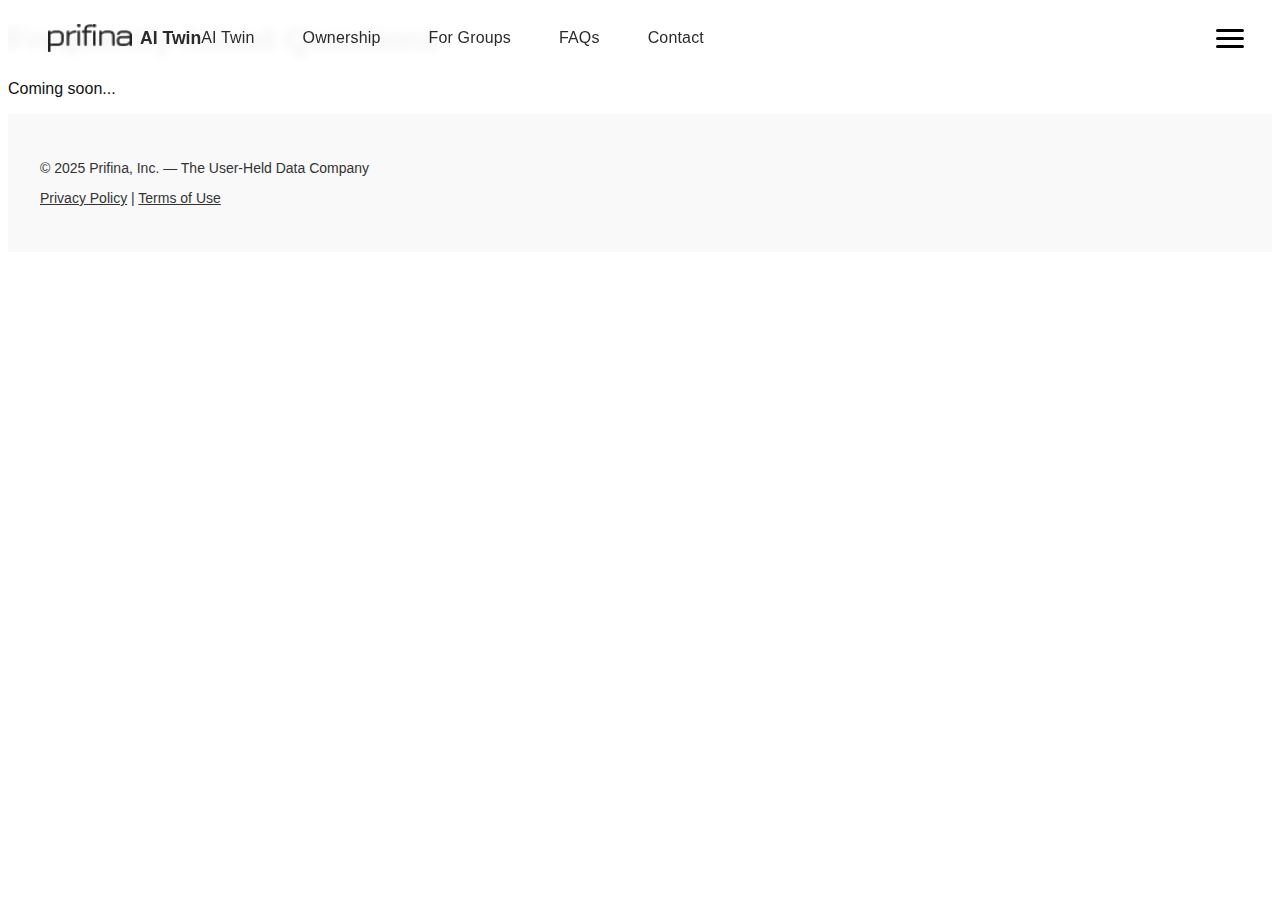
<file: faqs.html>
<!DOCTYPE html>
<html lang="en">
<head>
    <meta charset="UTF-8">
    <meta name="viewport" content="width=device-width, initial-scale=1.0">
    <title>FAQs - Prifina</title>
    <link rel="stylesheet" href="assets/brand.css">
</head>
<body>
    <div id="header-include"></div>

    <main class="container">
        <h1>Frequently Asked Questions</h1>
        <p>Coming soon...</p>
    </main>

    <div id="footer-include"></div>

    <script>
        fetch('partials/header.html')
            .then(response => response.text())
            .then(data => document.getElementById('header-include').innerHTML = data);
        
        fetch('partials/footer.html')
            .then(response => response.text())
            .then(data => document.getElementById('footer-include').innerHTML = data);
    </script>
</body>
</html>
</file>
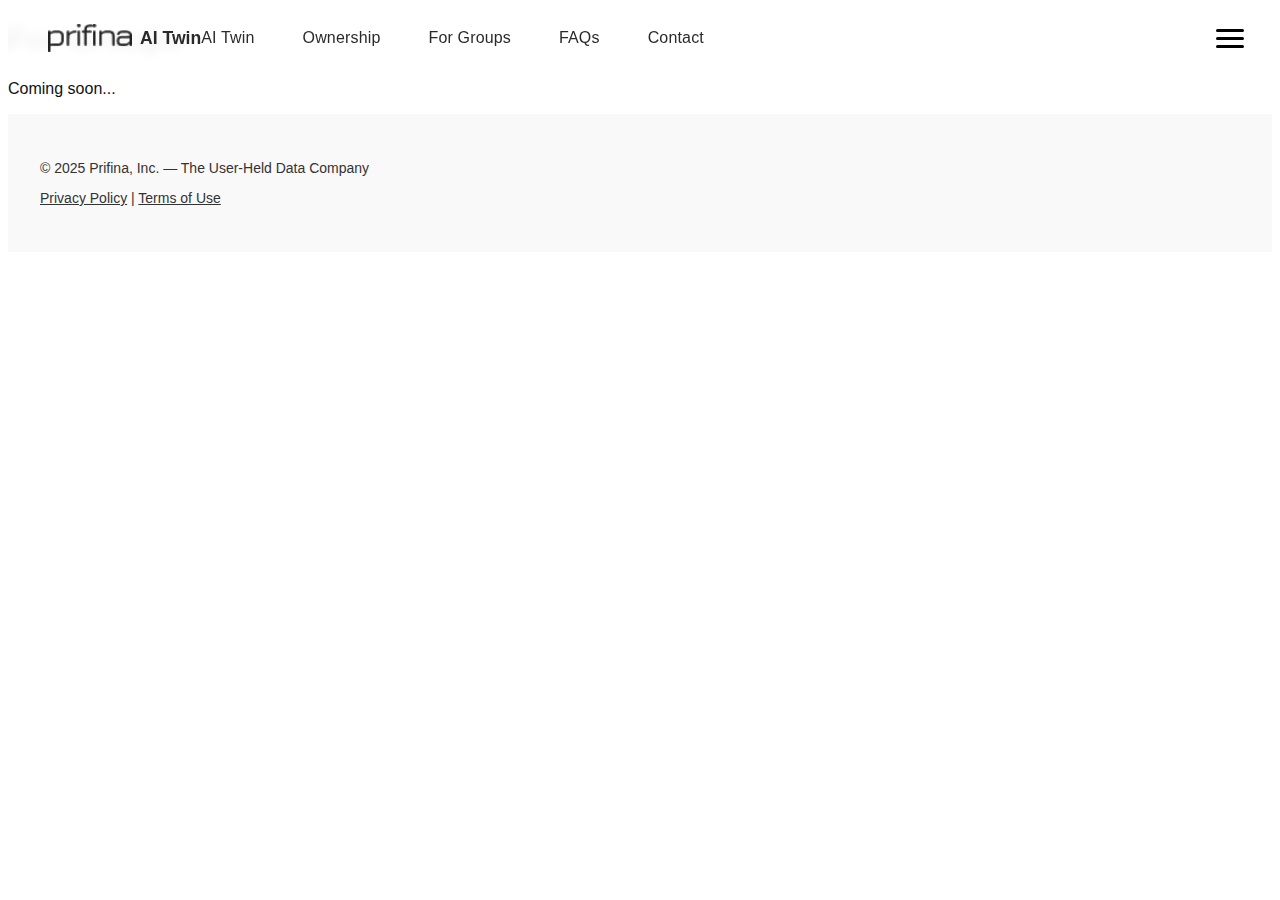
<file: for-groups.html>
<!DOCTYPE html>
<html lang="en">
<head>
    <meta charset="UTF-8">
    <meta name="viewport" content="width=device-width, initial-scale=1.0">
    <title>For Groups - Prifina</title>
    <link rel="stylesheet" href="assets/brand.css">
</head>
<body>
    <div id="header-include"></div>

    <main class="container">
        <h1>For Groups</h1>
        <p>Coming soon...</p>
    </main>

    <div id="footer-include"></div>

    <script>
        fetch('partials/header.html')
            .then(response => response.text())
            .then(data => document.getElementById('header-include').innerHTML = data);
        
        fetch('partials/footer.html')
            .then(response => response.text())
            .then(data => document.getElementById('footer-include').innerHTML = data);
    </script>
</body>
</html>
</file>
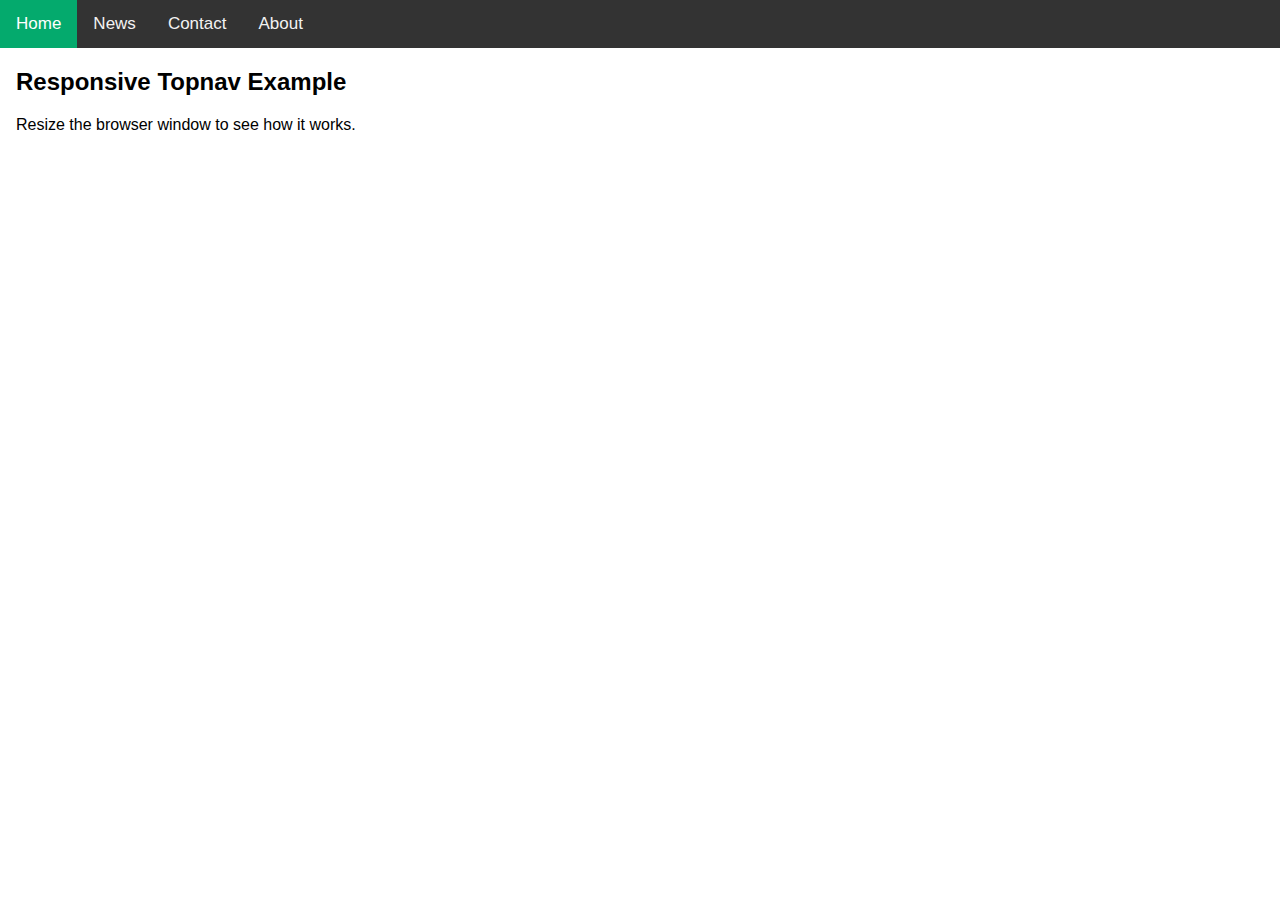
<file: menu.html>
<!DOCTYPE html>
<html>
<head>
<meta name="viewport" content="width=device-width, initial-scale=1">
<link rel="stylesheet" href="https://cdnjs.cloudflare.com/ajax/libs/font-awesome/4.7.0/css/font-awesome.min.css">
<style>
body {
  margin: 0;
  font-family: Arial, Helvetica, sans-serif;
}

.topnav {
  overflow: hidden;
  background-color: #333;
}

.topnav a {
  float: left;
  display: block;
  color: #f2f2f2;
  text-align: center;
  padding: 14px 16px;
  text-decoration: none;
  font-size: 17px;
}

.topnav a:hover {
  background-color: #ddd;
  color: black;
}

.topnav a.active {
  background-color: #04AA6D;
  color: white;
}

.topnav .icon {
  display: none;
}

@media screen and (max-width: 600px) {
  .topnav a:not(:first-child) {display: none;}
  .topnav a.icon {
    float: right;
    display: block;
  }
}

@media screen and (max-width: 600px) {
  .topnav.responsive {position: relative;}
  .topnav.responsive .icon {
    position: absolute;
    right: 0;
    top: 0;
  }
  .topnav.responsive a {
    float: none;
    display: block;
    text-align: left;
  }
}
</style>
</head>
<body>

<div class="topnav" id="myTopnav">
  <a href="#home" class="active">Home</a>
  <a href="#news">News</a>
  <a href="#contact">Contact</a>
  <a href="#about">About</a>
  <a href="javascript:void(0);" class="icon" onclick="myFunction()">
    <i class="fa fa-bars"></i>
  </a>
</div>

<div style="padding-left:16px">
  <h2>Responsive Topnav Example</h2>
  <p>Resize the browser window to see how it works.</p>
</div>

<script>
function myFunction() {
  var x = document.getElementById("myTopnav");
  if (x.className === "topnav") {
    x.className += " responsive";
  } else {
    x.className = "topnav";
  }
}
</script>

</body>
</html>
</file>
<file: assets/brand.css>
/* Prifina Brand Overrides on top of Pico.css */

/* Font family override if needed */
body {
    font-family: 'Inter', -apple-system, BlinkMacSystemFont, 'Segoe UI', Roboto, Oxygen,
      Ubuntu, Cantarell, 'Open Sans', 'Helvetica Neue', sans-serif;
    color: #111;
  }
  
  /* Hero section */
  section.hero {
    background-color: #e8fdfc;
    padding: 4rem 2rem;
    text-align: center;
  }
  
  section.hero h1 {
    font-size: 2.5rem;
    font-weight: 700;
    margin-bottom: 1rem;
  }
  
  section.hero p {
    font-size: 1.2rem;
    margin-bottom: 2rem;
  }
  
  /* Buttons */
  button, .button, input[type="submit"] {
    background-color: #000;
    color: #fff;
    border-radius: 0;
    padding: 0.75rem 1.5rem;
    font-weight: 600;
  }
  
  button:hover, .button:hover {
    background-color: #222;
  }
  
  /* Feature Icons with circle */
  .feature-icon {
    width: 60px;
    height: 60px;
    background-color: #00808033; /* light teal bg */
    color: #008080;
    display: flex;
    align-items: center;
    justify-content: center;
    border-radius: 50%;
    margin: auto;
  }
  
  /* Section padding */
  section {
    padding: 3rem 2rem;
  }
  
  /* Footer */
  footer {
    background-color: #f9f9f9;
    color: #333;
    padding: 2rem;
    font-size: 0.875rem;
  }
  
  footer a {
    color: inherit;
    text-decoration: underline;
  }
  /* Highlight current nav link */
nav a.active {
  font-weight: bold;
  text-decoration: underline;
}
/* ---------------------------------------
   Prifina Brand Overrides (via Tailwind ai import)
---------------------------------------- */

/* Fonts */
body, p {
  font-family: "Montserrat", sans-serif;
}

h1, h2, h3, h4, h5, h6 {
  font-family: "Montserrat", sans-serif;
  font-weight: bold;
}

/* Custom Colors */
:root {
  --color-mint-50: #f0f9f9;
  --color-mint-100: #e0f2f1;
  --color-mint-500: #337171;
  --color-mint-600: #2a6060;

  --color-dark-100: #2a2a2a;
  --color-dark-200: #1e1d1d;

  --color-primary-bg: var(--color-mint-500);
  --color-primary-fg: #ffffff;
  --color-secondary-bg: #f5f5f5;
}

/* Button Styling */
button, .btn-primary {
  background-color: var(--color-primary-bg);
  color: var(--color-primary-fg);
  padding: 0.6rem 1.2rem;
  border-radius: 0.5rem;
  font-weight: 600;
  transition: background-color 0.3s ease;
}

button:hover, .btn-primary:hover {
  background-color: var(--color-mint-600);
}

/* Optional Background Utilities */
.bg-mint-50 { background-color: var(--color-mint-50); }
.bg-mint-100 { background-color: var(--color-mint-100); }
.bg-mint-500 { background-color: var(--color-mint-500); }
.text-mint-500 { color: var(--color-mint-500); }

/* Optional Section Styling */
.hero {
  background-color: var(--color-mint-50);
  padding: 4rem 2rem;
  text-align: center;
}

.hero h1 {
  font-size: 2.25rem;
  margin-bottom: 1rem;
}

.hero p {
  font-size: 1.2rem;
  max-width: 600px;
  margin: 0 auto 2rem;
}
</file>
